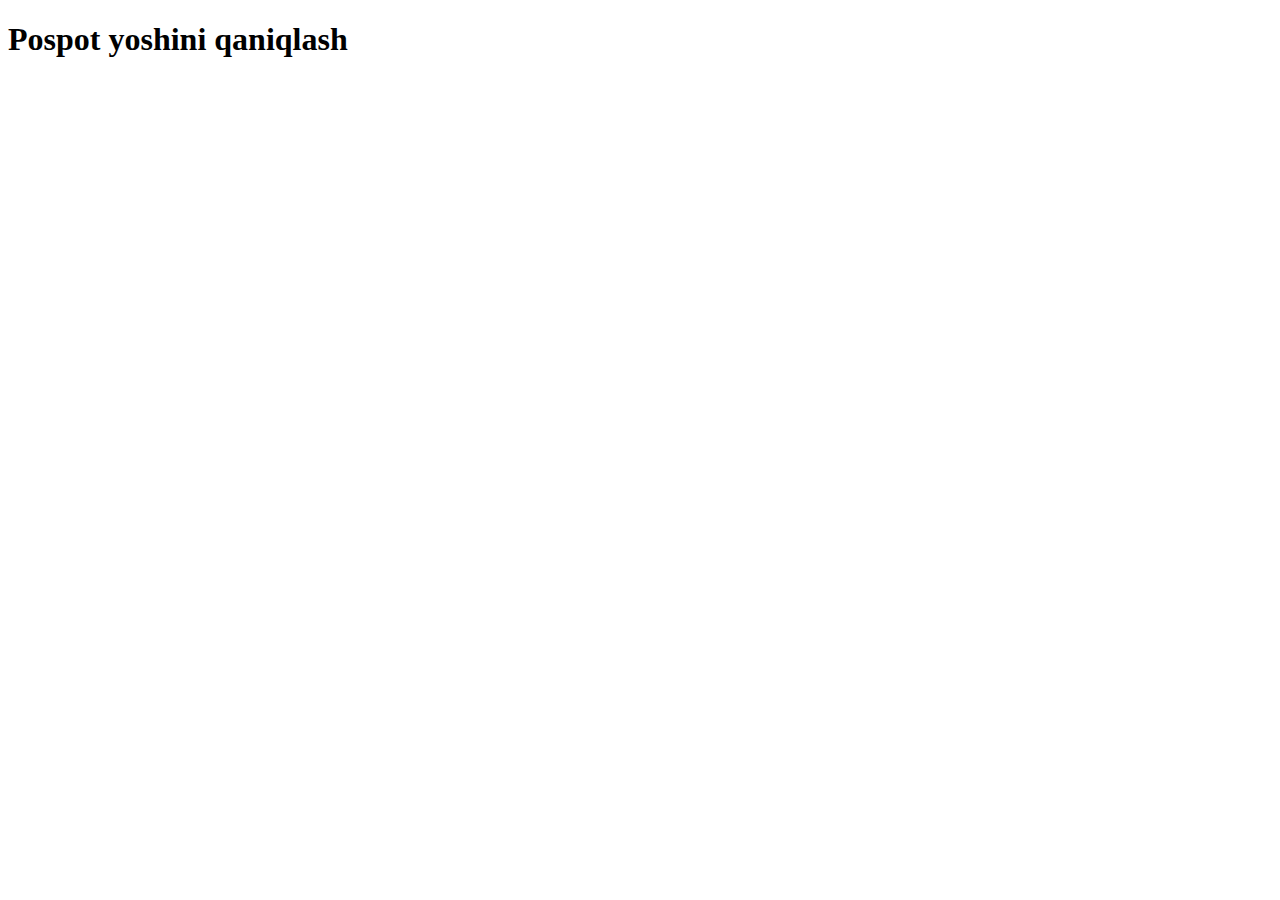
<file: 6-dars/index.html>
<!DOCTYPE html>
<html lang="en">
<head>
    <meta charset="UTF-8">
    <meta name="viewport" content="width=device-width, initial-scale=1.0">
    <title>Document</title>
</head>
<body>
    <h1>Pospot yoshini qaniqlash</h1>


    <script src="./6-dars.js"></script>
</body>
</html>
</file>
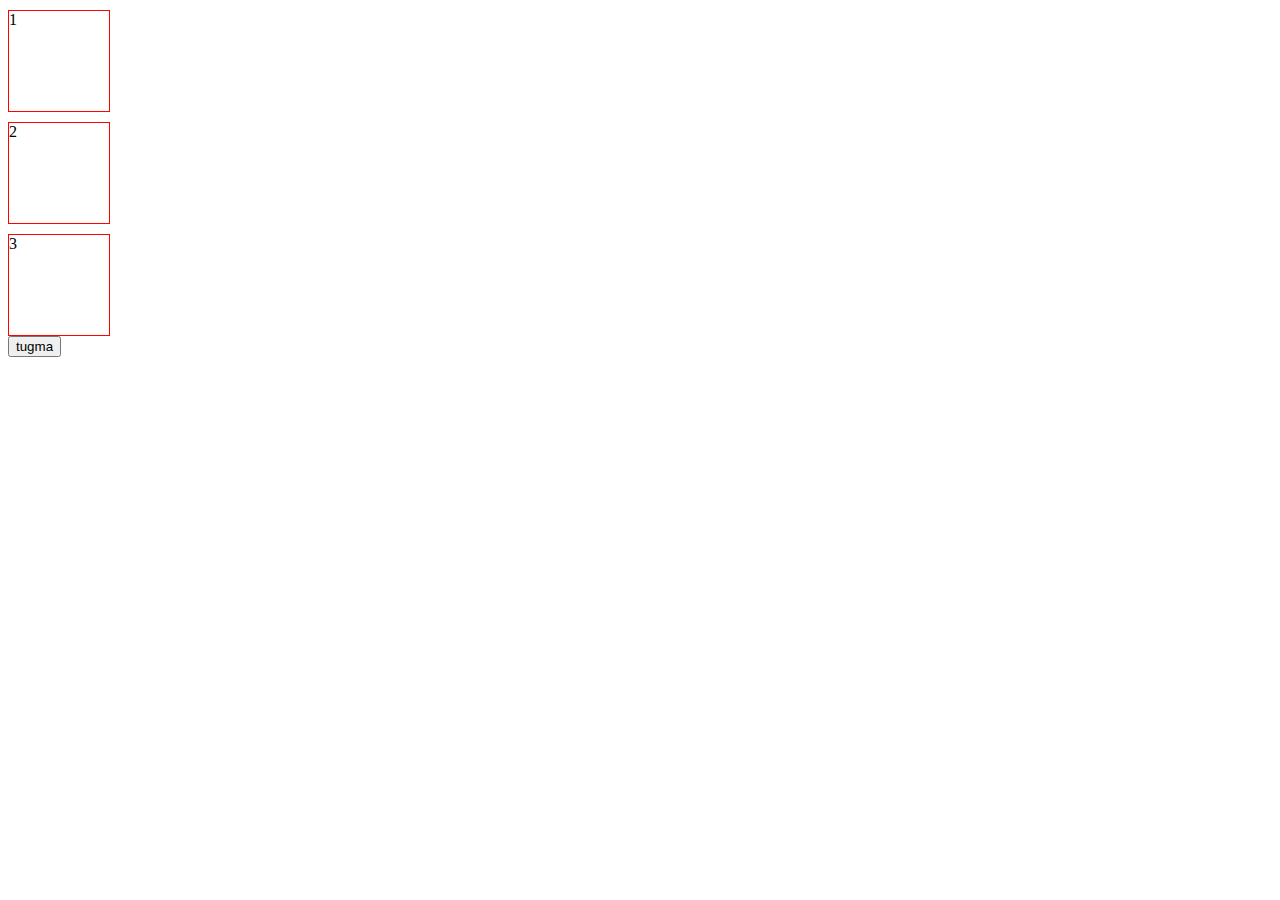
<file: Dom/15-dars/index.html>
<!DOCTYPE html>
<html lang="en">

<head>
    <meta charset="UTF-8">
    <meta name="viewport" content="width=device-width, initial-scale=1.0">
    <title>Document</title>
    <link rel="stylesheet" href="./style.css">
</head>

<body>
    <!-- <h1 class="title">📘 JavaScript dom</h1>
    <button id="addTeg">clik</button>
    <div id="box">
        <p>Lorem ipsum dolor sit amet consectetur adipisicing elit. Ullam, iste.</p>
    </div>


    <div id="box1">
        Lorem ipsum dolor sit amet consectetur adipisicing elit. Officia totam, ea maiores illum beatae tenetur, pariatur ex quisquam soluta nulla, deleniti temporibus alias facilis tempore ducimus voluptatem aliquam obcaecati autem?
    </div> -->
    <div id="container">
        <div class="card">1</div>
        <div class="card">2</div>
        <div class="card">3</div>
    </div>
    <button id="btn" onclick="addClass()">tugma</button>


    <script src="app.js"></script>
</body>

</html>
</file>
<file: Dom/15-dars/style.css>
#container{
    transition: 1s;
}
#container div{
    width: 100px;
    height: 100px;
    border: 1px solid red;
    margin-top: 10px;
    transition: 0.5s;
}
.card1{
    background-color: orange;
}
</file>
